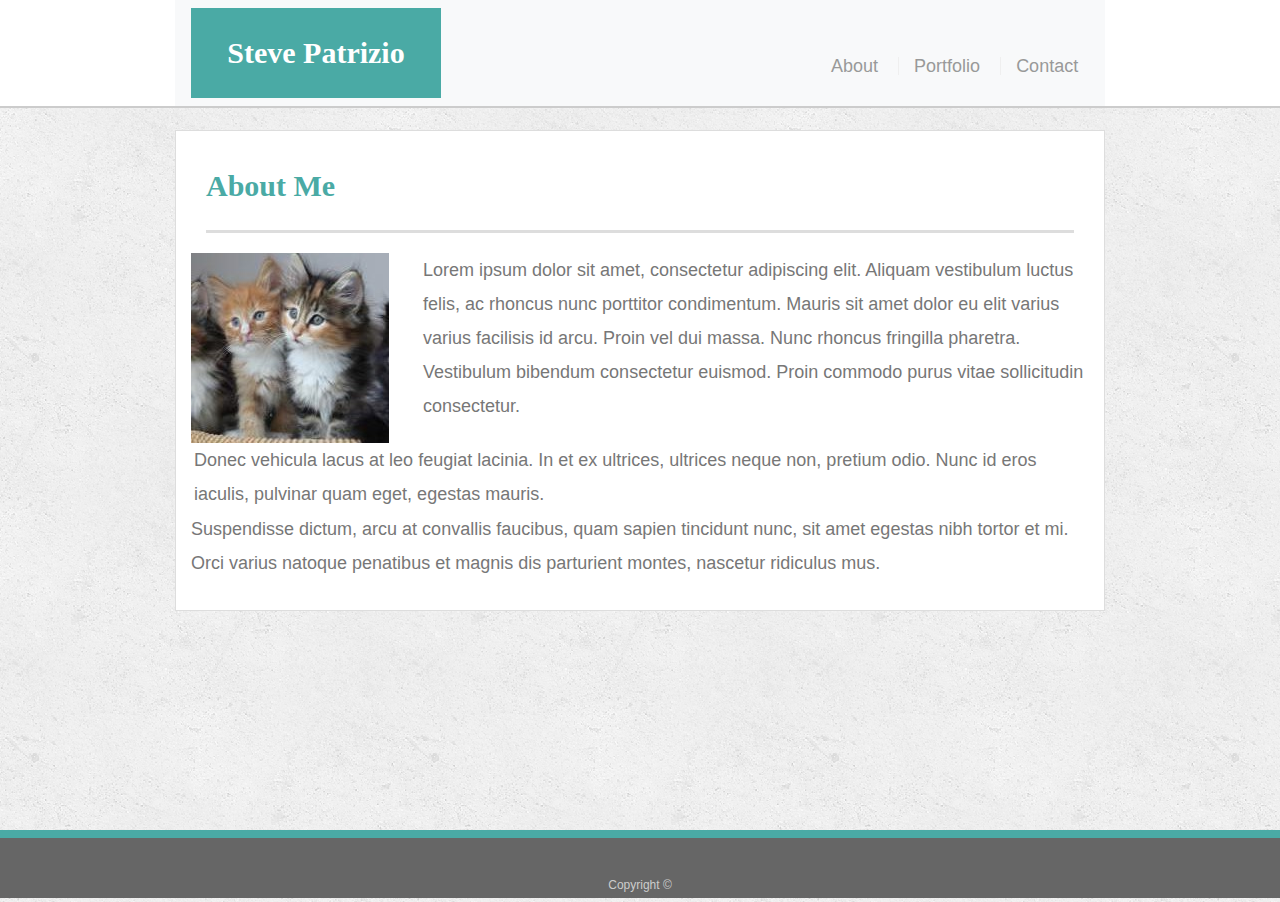
<file: index.html>
<!doctype html>
<html lang="en-us">

<head>
  <meta charset="UTF-8">
  <title>About | Your Name</title>
  <link rel="stylesheet" href="https://maxcdn.bootstrapcdn.com/bootstrap/4.0.0/css/bootstrap.min.css">
  <link rel="stylesheet" href="https://maxcdn.bootstrapcdn.com/font-awesome/4.7.0/css/font-awesome.min.css">
  <link rel="stylesheet" type="text/css" href="style.css">

</head>

<body>

<header id="masthead">
  <div class="container">  
        <div class="navbar navbar-expand-lg navbar-light bg-light">
            <!-- <a class="navbar-brand" href="#">Navbar</a> -->
            <a href="index.html" id="logo">Steve Patrizio</a>
            <button class="navbar-toggler" type="button" data-toggle="collapse" data-target="#navbarSupportedContent" aria-controls="navbarSupportedContent" aria-expanded="false" aria-label="Toggle navigation">
              <span class="navbar-toggler-icon"></span>
            </button>  
          
            <nav>
                  <a href="index.html">About</a>
                  <a href="portfolio.html">Portfolio</a>
                  <a href="contact.html">Contact</a>
            </nav>
                              
            <!-- <form class="form-inline my-2 my-lg-0">
                    <input class="form-control mr-sm-2" type="search" placeholder="Search" aria-label="Search">
                    <button class="btn btn-outline-success my-2 my-sm-0" type="submit">Search</button>
              </form> -->
           
            </div> 
  </div>
</header>


<div id="main-container" class="container">
<section class="main-section">

<div class="row">

    <div class="col-12">
      <!-- <section> -->
         <h1>About Me</h1>   
</div>    
    
  <div class="row">

        <div class="col-3">
            <img src="Kitten2.jpg" class="float-left" alt="Steve Patrizio">
        </div>

            <div class="col-9">
              <p>Lorem ipsum dolor sit amet, consectetur adipiscing elit. Aliquam vestibulum luctus felis, ac rhoncus nunc porttitor condimentum. Mauris sit amet dolor eu elit varius varius facilisis id arcu. Proin vel dui massa. Nunc rhoncus fringilla pharetra. Vestibulum bibendum consectetur euismod. Proin commodo purus vitae sollicitudin consectetur.</p>
            </div>       
  </div>      

  <div class="row">

        <div class="col-12">
           <p style="padding-left: 3px;">Donec vehicula lacus at leo feugiat lacinia. In et ex ultrices, ultrices neque non, pretium odio. Nunc id eros iaculis, pulvinar quam eget, egestas mauris.</p>
        </div>
  </div>

  <div class="row">
        <div class="col-12"></div>
           <p style="padding-left: 15px;">Suspendisse dictum, arcu at convallis faucibus, quam sapien tincidunt nunc, sit amet egestas nibh tortor et mi. Orci varius natoque penatibus et magnis dis parturient montes, nascetur ridiculus mus.</pstyle="padding: 5px;">
        </div>
  </div>

</section>
</div>

<footer>
     <div class="container"> 
        Copyright &copy; 
      </div>
  </footer>

</body>
</html>
</file>
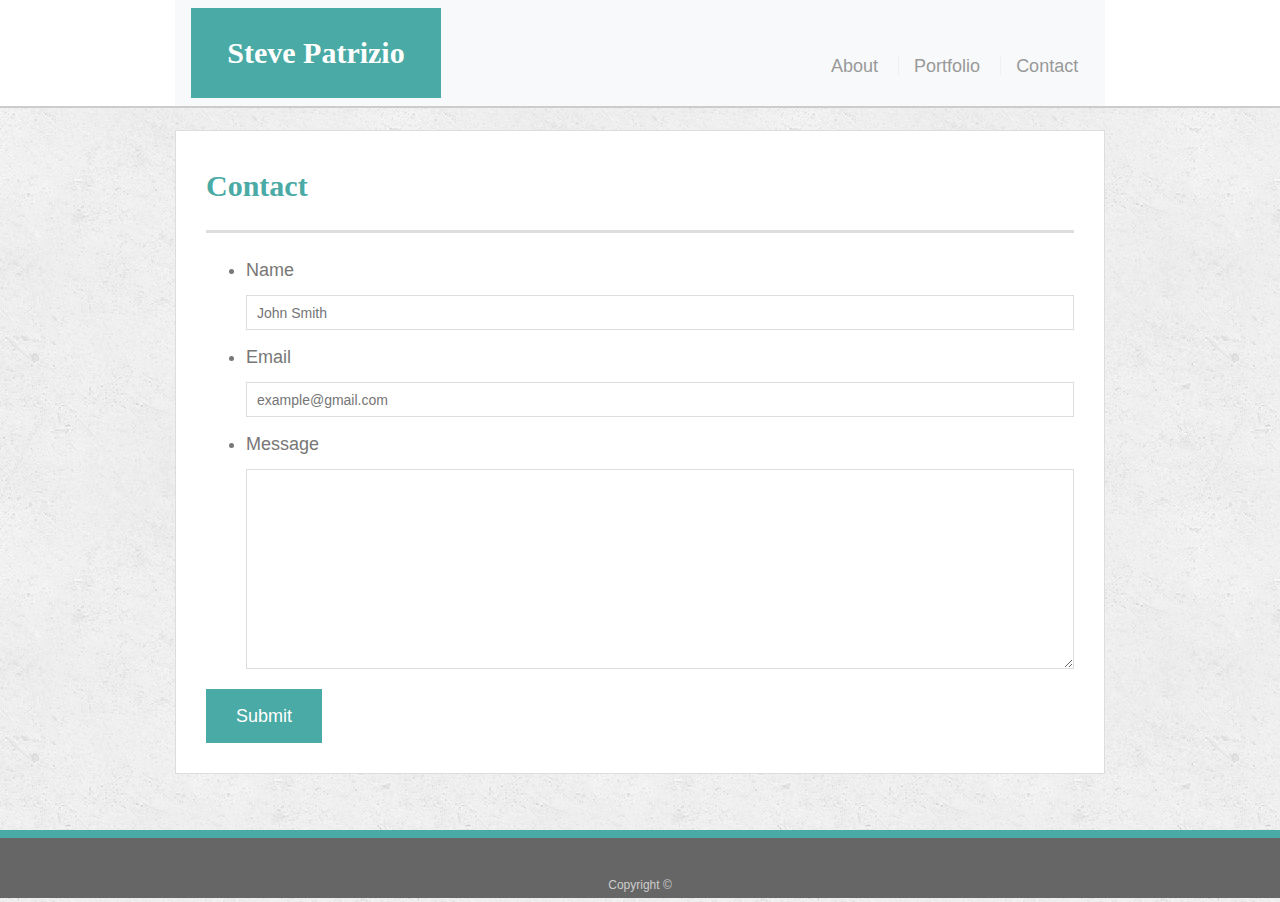
<file: contact.html>
<!doctype html>
<html lang="en-us">

<head>
  <meta charset="UTF-8">
  <title>Contact | Your Name</title>
  <link rel="stylesheet" href="https://maxcdn.bootstrapcdn.com/bootstrap/4.0.0/css/bootstrap.min.css">
  <link rel="stylesheet" href="https://maxcdn.bootstrapcdn.com/font-awesome/4.7.0/css/font-awesome.min.css">
  <link rel="stylesheet" type="text/css" href="style.css">
</head>

<body>

  <header id="masthead">
    <div class="container">  
        <div class="navbar navbar-expand-lg navbar-light bg-light">
            <!-- <a class="navbar-brand" href="#">Navbar</a> -->
            <a href="index.html" id="logo">Steve Patrizio</a>
            <button class="navbar-toggler" type="button" data-toggle="collapse" data-target="#navbarSupportedContent" aria-controls="navbarSupportedContent" aria-expanded="false" aria-label="Toggle navigation">
              <span class="navbar-toggler-icon"></span>
            </button>  
          
            <nav>
                  <a href="index.html">About</a>
                  <a href="portfolio.html">Portfolio</a>
                  <a href="contact.html">Contact</a>
            </nav>
        </div> 
    </div>
  </header>
 
  
  <div id="main-container" class="container">
    <section class="main-section">
      <h1>Contact</h1>

      <form id="contact-form">
        <ul>
          <li>
            <label for="name">Name</label>
            <input type="text" id="name" name="name" placeholder="John Smith" required="required">
          </li>
          <li>
            <label for="email">Email</label>
            <input type="email" id="email" name="email" placeholder="example@gmail.com" required="required">
          </li>
          <li>
            <label for="message">Message</label>
            <textarea id="message" name="message" required="required"></textarea>
          </li>
        </ul>
        <input type="submit">
      </form>

    </section>
  </div> 

  <footer>
    <div class="container">
      Copyright &copy; 
    </div>
  </footer>
 
  
</body>

</html>
</file>
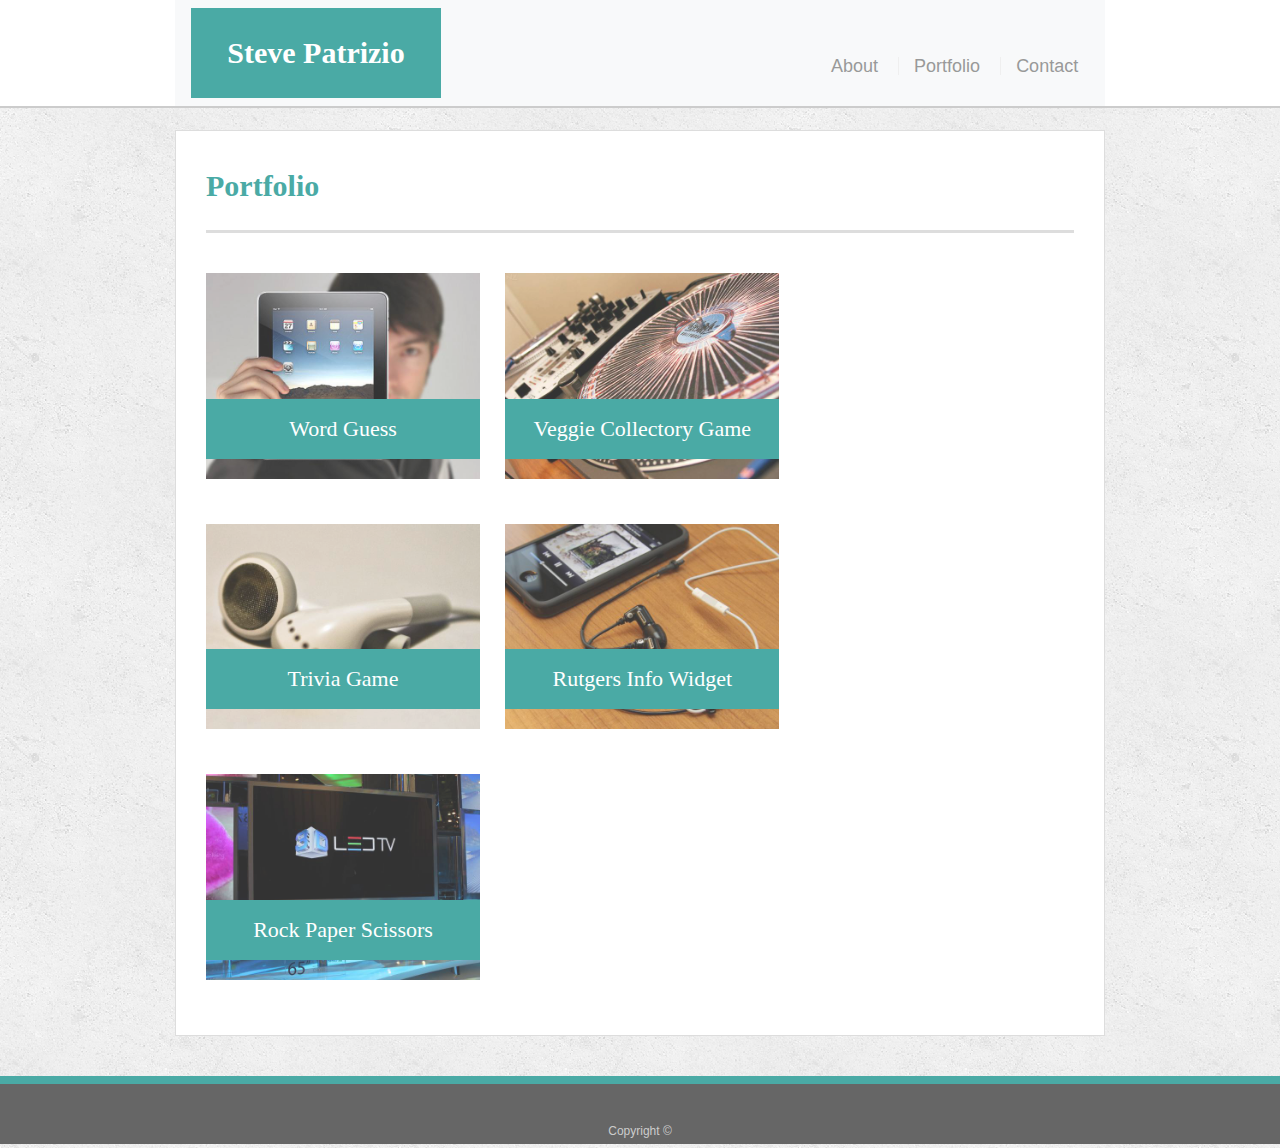
<file: portfolio.html>
<!doctype html>
<html lang="en-us">

<head>
  <meta charset="UTF-8">
  <title>Portfolio | Your Name</title>
  <link rel="stylesheet" href="https://maxcdn.bootstrapcdn.com/bootstrap/4.0.0/css/bootstrap.min.css">
  <link rel="stylesheet" href="https://maxcdn.bootstrapcdn.com/font-awesome/4.7.0/css/font-awesome.min.css">
  <link rel="stylesheet" type="text/css" href="style.css">
</head>

<body>

  <header id="masthead">
    <div class="container">  
        <div class="navbar navbar-expand-lg navbar-light bg-light">
            <!-- <a class="navbar-brand" href="#">Navbar</a> -->
            <a href="index.html" id="logo">Steve Patrizio</a>
            <button class="navbar-toggler" type="button" data-toggle="collapse" data-target="#navbarSupportedContent" aria-controls="navbarSupportedContent" aria-expanded="false" aria-label="Toggle navigation">
              <span class="navbar-toggler-icon"></span>
            </button>  
          
            <nav>
                  <a href="index.html">About</a>
                  <a href="portfolio.html">Portfolio</a>
                  <a href="contact.html">Contact</a>
            </nav>
        </div> 
    </div>
  </header>

  <div id="main-container" class="container">
    <section class="main-section">
      <h1>Portfolio</h1>
    
  <!--First row-->
  <div class="row">

      <div class="col-4">
            <div class="work">
              <img src="technics-q-c-640-480-1.jpg" alt="Word Guess">
              <h3>Word Guess</h3>
            </div>
      </div> 

      <div class="col-4">
            <div class="work">
              <img src="technics-q-c-640-480-2.jpg" alt="Veggie Collector Game">
              <a href="https://stevepatrizio.github.io/unit-4-game2/">
                <h3>Veggie Collectory Game</h3>
              </a>
            </div>
      </div>

      <!-- This Div creates an empty space to the right of the second element -->  
      <div class="col-4">
        <div class="work">
          <h3></h3>
        </div>
      </div>

  </div>

    <!--Second row-->
    <div class="row">
 
      <div class="col-4">
            <div class="work">
              <img src="technics-q-c-640-480-5.jpg" alt="Trivia Game">
              <h3>Trivia Game</h3>
            </div>
      </div> 

      <div class="col-4">
            <div class="work">
              <img src="technics-q-c-640-480-7.jpg" alt="Rutgers Info Widget">
              <h3>Rutgers Info Widget</h3>
            </div> 
      </div>      
      
      <!-- This Div creates an empty space to the right of the second element -->  
      <div class="col-4">
      </div>

    </div>

  <!--THird row-->
  <div class="row">
      <div class="col-4">

            <div class="work">
              <img src="technics-q-c-640-480-9.jpg" alt="Rock Paper Scissors">
              <h3>Rock Paper Scissors</h3>
            </div>
      </div>      
      
      <!-- This Div creates an empty space to the right of the second element -->  
      <div class="col-4">
      </div>

      <!-- This Div creates an empty space to the right of the second element -->  
      <div class="col-4">
      </div>

  </div>
     
</section>
</div>

  <footer>
    <div class="container">
      Copyright &copy;
    </div>
  </footer>
</body>

</html>
</file>
<file: style.css>
body {
    font-family: Arial, "Helvetica Neue", Helvetica, sans-serif;
    font-size: 18px;
    line-height: 34px;
    color: #777777;
    background: url("concrete_seamless.png");
  }
  
  * {
    box-sizing: border-box;
  }
  
  /* Add wrapper for mobile webpage */
  .wrapper{
    width: 1024px;
  }


  /* general */
  
  .container {
    width: 100%;
    max-width: 960px;
    margin: 0 auto;
    clear: both;
  }
  
  h1,
  h2,
  h3,
  p {
    margin-bottom: 20px;
  }

  p:last-child {
    float: left;
    margin-bottom: 0;
  }
  
  h1,
  h2,
  h3 {
    font-family: Georgia, Times, "Times New Roman", serif;
    font-weight: 700;
    color: #4aaaa5;
  }
  
  h1 {
    padding-bottom: 20px;
    font-size: 30px;
    line-height: 49px;
    border-bottom: 3px solid #dddddd;
  }
  
  h2,
  h3 {
    font-size: 22px;
  }
  
  /* header */
  
  #masthead {
    position: fixed;
    z-index: 99;
    width: 100%;
    margin: 0 0 30px;
    overflow: auto;
    color: #ffffff;
    background: #ffffff;
    border-bottom: 2px solid #cccccc;
  }
  
  /* This is my name logo */
  #logo {
    float: left;
    width: 250px;
    height: 90px;
    font-family: Georgia, Times, "Times New Roman", serif;
    font-size: 30px;
    font-weight: 700;
    line-height: 90px;
    color: #ffffff;
    text-align: center;
    text-decoration: none;
    background: #4aaaa5;
  }
  
  nav {
    float: right;
    padding-left: 360px;
    margin-top: 25px;
  }
  
  nav a {
    display: inline-block;
    padding-left: 15px;
    margin-left: 15px;
    line-height: 18px;
    color: #999;
    text-decoration: none;
    border-left: 1px solid #efefef;
  }
  
  nav a:first-child {
    border-left: 0 none;
  }
  
  /* footer */
  
  footer {
    padding: 30px 0;
    clear: both;
    font-size: 12px;
    color: #ffffff;
    color: #cccccc;
    text-align: center;
    background: #666666;
    border-top: 8px solid #4aaaa5;
    height: 50px;
  }
  
  h3, h2 {
    padding-bottom: 20px;
    margin-bottom: 15px;
    line-height: 22px;
    border-bottom: 2px solid #eeeeee;
  }
  
  /* main */
  
  #main-container {
    padding-top: 130px;
    min-height: calc(100vh - 70px);
  }
  
  .main-section {
    float: left;
    width: 100%;
    max-width: 960px;
    padding: 30px;
    margin: 0 0 40px;
    background: #ffffff;
    border: 1px solid #dddddd;
  }
  
  /* portfolio page */
  
  .work {
    position: relative;
    float: left;
    width: 274px;
    margin: 20px 0 25px;
    overflow: auto;
  }
  
  .work:nth-child(even) {
    margin-right: 40px;
  }
  
  .work img {
    width: 100%;
    border: 0 none;
    opacity: 0.8;
  }
  
  .work h3 {
    position: absolute;
    bottom: 20px;
    width: 100%;
    padding: 15px;
    margin-bottom: 0;
    font-weight: 300;
    line-height: 30px;
    color: #ffffff;
    text-align: center;
    background: #4aaaa5;
    border-bottom: 0;
  }
  
  .auth-image {
    float: left;
    width: 200px;
    height: auto;
    margin-top: 10px;
    margin-right: 25px;
  }
  
  /* contact page */
  
  #contact-form ul {
    margin-bottom: 20px;
  }
  
  #contact-form li {
    margin-bottom: 10px;
  }
  
  label,
  input[type=text],
  input[type=email],
  textarea {
    display: block;
    width: 100%;
  }
  
  input[type=text],
  input[type=email],
  textarea {
    height: 35px;
    padding: 0 10px;
    font-size: 14px;
    border: 1px solid #dddddd;
  }
  
  textarea {
    height: 200px;
  }
  
  input[type=submit] {
    padding: 10px 30px;
    font-size: 18px;
    color: #ffffff;
    cursor: pointer;
    background: #4aaaa5;
    border: 0 none;
  }
  
  /* Media queries */
  @media screen and (max-width: 750px)
  {
    body{
        background-color: blue;
    }

  .wrapper{
    width: 700px;
  }

}
</file>
